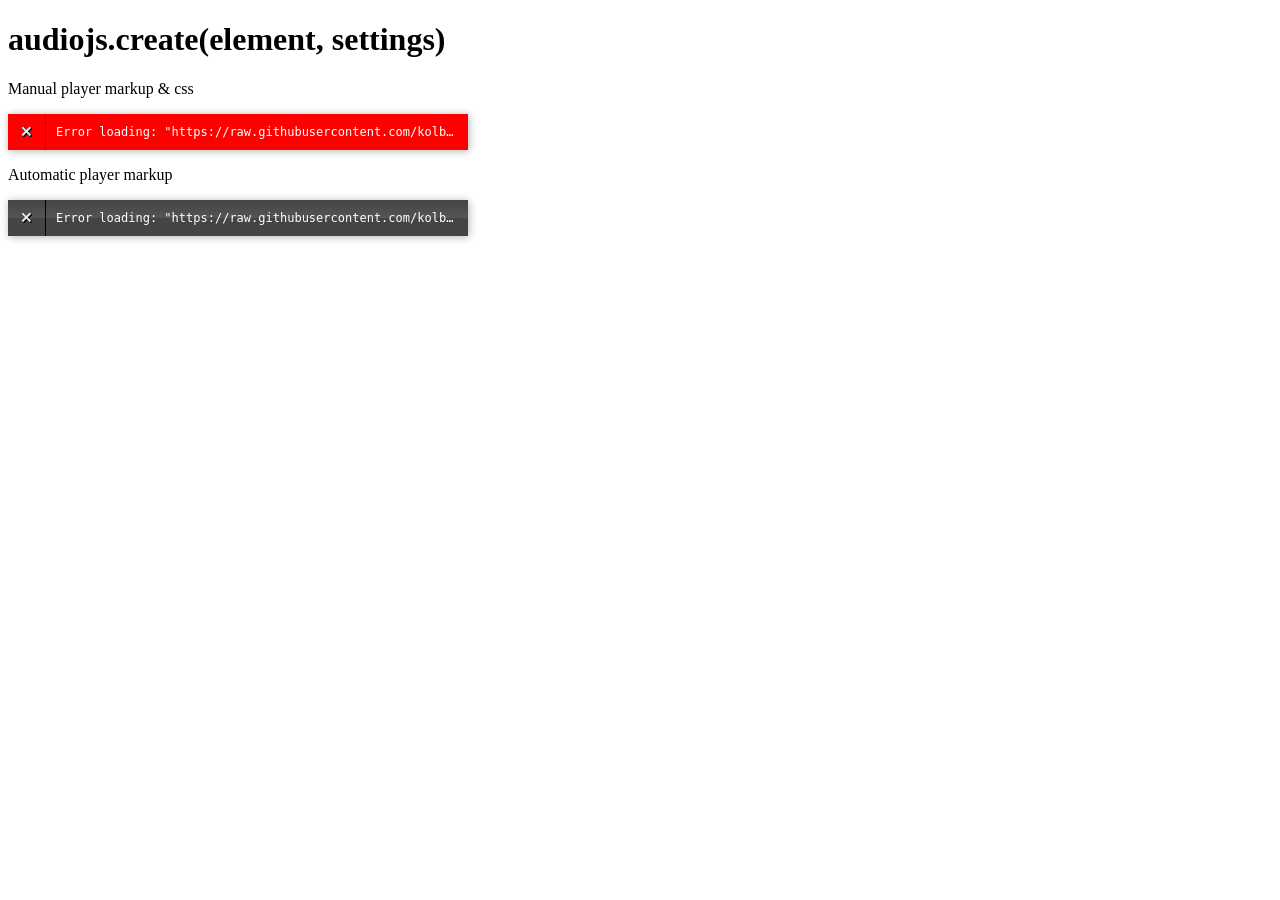
<file: Archive/Audio.js/audiojs-master/demos/test2.html>
<!DOCTYPE html>
<html lang="en">
<head>
    <meta charset="utf-8">
    <title>Test 2 - audio.js</title>
    <style>
        p { clear: both; }
    </style>
    <script src="../audiojs/audio.js"></script>
    <script>
        audiojs.events.ready(function() {
            var audios = document.getElementsByTagName('audio');

            var a1 = audiojs.create(audios[0], {
                css: false,
                createPlayer: {
                    markup: false,
                    playPauseClass: 'play-pauseZ',
                    scrubberClass: 'scrubberZ',
                    progressClass: 'progressZ',
                    loaderClass: 'loadedZ',
                    timeClass: 'timeZ',
                    durationClass: 'durationZ',
                    playedClass: 'playedZ',
                    errorMessageClass: 'error-messageZ',
                    playingClass: 'playingZ',
                    loadingClass: 'loadingZ',
                    errorClass: 'errorZ'
                }
            });

            var a2 = audiojs.create(audios[1]);
            /*
             var a3 = audiojs.create(audios[2], {
             createPlayer: {
             markup: '\
             <div class="play-pause"> \
             <p class="play"></p> \
             <p class="pause"></p> \
             <p class="loading"></p> \
             <p class="error"></p> \
             </div> \
             <div class="scrubber"> \
             <div class="progress"></div> \
             <div class="loaded"></div> \
             </div> \
             <div class="time"> \
             <em class="played">00:00</em>/<strong class="duration">00:00</strong> \
             </div> \
             <div class="error-message"></div>',
             playPauseClass: 'play-pause',
             scrubberClass: 'scrubber',
             progressClass: 'progress',
             loaderClass: 'loaded',
             timeClass: 'time',
             durationClass: 'duration',
             playedClass: 'played',
             errorMessageClass: 'error-message',
             playingClass: 'playing',
             loadingClass: 'loading',
             errorClass: 'error'
             });
             */
        });
    </script>
</head>
<body>
<h1>audiojs.create(element, settings)</h1>
<p>Manual player markup & css</p>
<style>
    .audiojsZ audio { position: absolute; left: -1px; }
    .audiojsZ { width: 460px; height: 36px; background: #f00; overflow: hidden; font-family: monospace; font-size: 12px;
        -webkit-box-shadow: 1px 1px 8px rgba(0, 0, 0, 0.3); -moz-box-shadow: 1px 1px 8px rgba(0, 0, 0, 0.3);
        -o-box-shadow: 1px 1px 8px rgba(0, 0, 0, 0.3); box-shadow: 1px 1px 8px rgba(0, 0, 0, 0.3); }
    .audiojsZ .play-pauseZ { width: 25px; height: 40px; padding: 4px 6px; margin: 0px; float: left; overflow: hidden; border-right: 1px solid #c00; }
    .audiojsZ p { display: none; width: 25px; height: 40px; margin: 0px; cursor: pointer; }
    .audiojsZ .playZ { display: block; }
    .audiojsZ .scrubberZ { position: relative; float: left; width: 280px; background: #fcc; height: 14px; margin: 10px; border-left: 0px; border-bottom: 0px; overflow: hidden; }
    .audiojsZ .progressZ { position: absolute; top: 0px; left: 0px; height: 14px; width: 0px; background: #600; z-index: 1; }
    .audiojsZ .loadedZ { position: absolute; top: 0px; left: 0px; height: 14px; width: 0px; background: #c00; }
    .audiojsZ .timeZ { float: left; height: 36px; line-height: 36px; margin: 0px 0px 0px 6px; padding: 0px 6px 0px 12px; border-left: 1px solid #c00; color: #600; text-shadow: 1px 1px 0px rgba(125, 0, 0, 0.5); }
    .audiojsZ .timeZ em { padding: 0px 2px 0px 0px; color: #fcc; font-style: normal; }
    .audiojsZ .timeZ strong { padding: 0px 0px 0px 2px; font-weight: normal; }
    .audiojsZ .error-messageZ { float: left; display: none; margin: 0px 10px; height: 36px; width: 400px; overflow: hidden; line-height: 36px; white-space: nowrap; color: #fff;
        text-overflow: ellipsis; -o-text-overflow: ellipsis; -icab-text-overflow: ellipsis; -khtml-text-overflow: ellipsis; -moz-text-overflow: ellipsis; -webkit-text-overflow: ellipsis; }
    .audiojsZ .error-messageZ a { color: #eee; text-decoration: none; padding-bottom: 1px; border-bottom: 1px solid #999; white-space: wrap; }

    .audiojsZ .playZ { background: url('../audiojs/player-graphics.gif') -2px -1px no-repeat; }
    .audiojsZ .loadingZ { background: url('../audiojs/player-graphics.gif') -2px -31px no-repeat; }
    .audiojsZ .errorZ { background: url('../audiojs/player-graphics.gif') -2px -61px no-repeat; }
    .audiojsZ .pauseZ { background: url('../audiojs/player-graphics.gif') -2px -91px no-repeat; }

    .playingZ .playZ, .playingZ .loadingZ, .playingZ .errorZ { display: none; }
    .playingZ .pauseZ { display: block; }

    .loadingZ .playZ, .loadingZ .pauseZ, .loadingZ .errorZ { display: none; }
    .loadingZ .loadingZ { display: block; }

    .errorZ .timeZ, .errorZ .playZ, .errorZ .pauseZ, .errorZ .scrubberZ, .errorZ .loadingZ { display: none; }
    .errorZ .errorZ { display: block; }
    .errorZ .play-pauseZ p { cursor: auto; }
    .errorZ .error-messageZ { display: block; }
</style>
<div class="audiojsZ">
    <audio src="https://raw.githubusercontent.com/kolber/audiojs/master/mp3/bensound-dubstep.mp3" preload="auto"></audio>
    <div class="play-pauseZ">
        <p class="playZ"></p>
        <p class="pauseZ"></p>
        <p class="loadingZ"></p>
        <p class="errorZ"></p>
    </div>
    <div class="scrubberZ">
        <div class="progressZ"></div>
        <div class="loadedZ"></div>
    </div>
    <div class="timeZ">
        <em class="playedZ">00:00</em>/<strong class="durationZ">00:00</strong>
    </div>
    <div class="error-messageZ"></div>
</div>

<p>Automatic player markup</p>
<audio preload="auto" src="https://raw.githubusercontent.com/kolber/audiojs/master/mp3/bensound-dubstep.mp3"></audio>
<!--
    <p>Manual player markup (passed into the option object)</p>
    <audio src="http://s3.amazonaws.com/audiojs/04-islands-is-the-limit.mp3" preload="auto"></audio>
-->

</body>
</html>
</file>
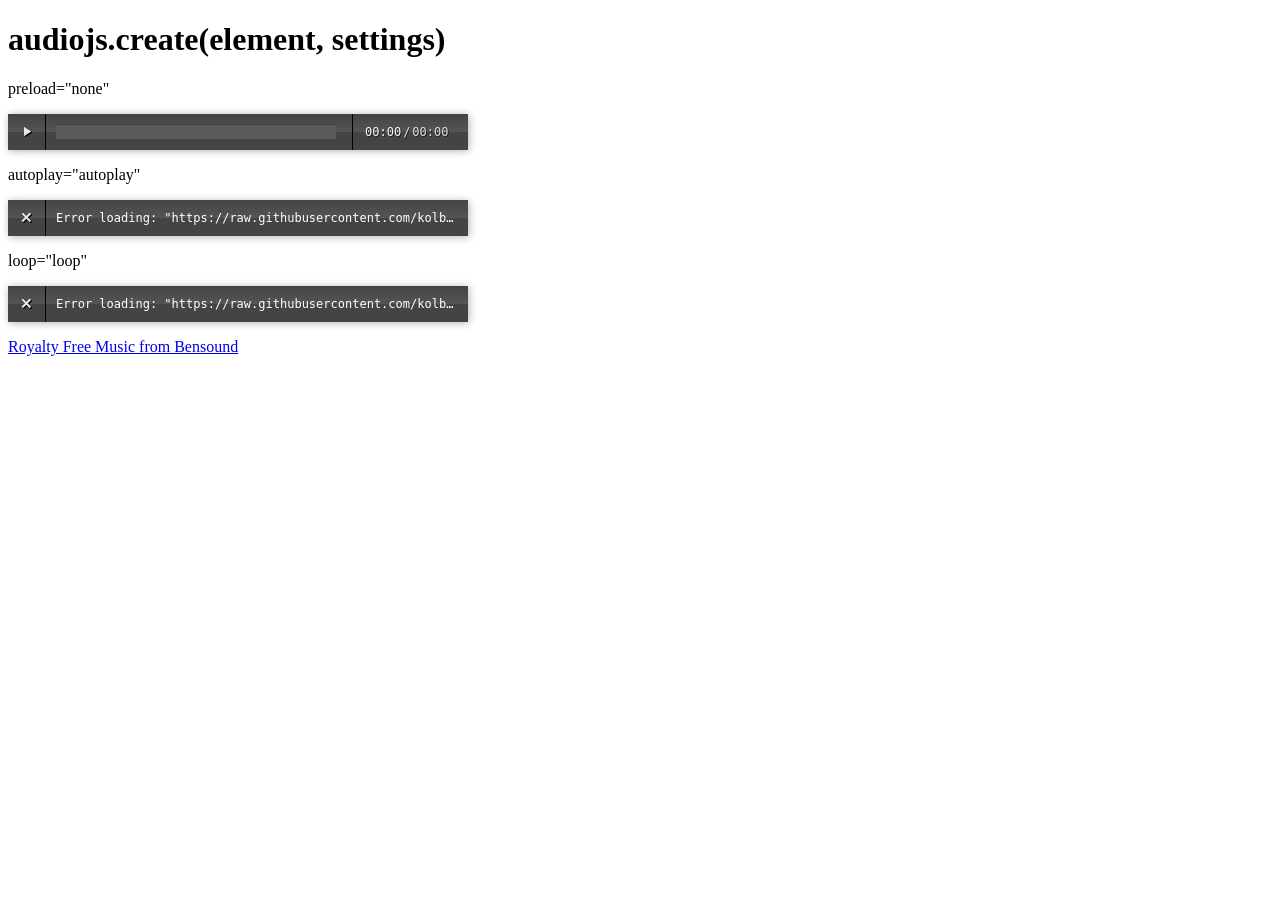
<file: Archive/Audio.js/audiojs-master/demos/test3.html>
<!DOCTYPE html>
<html lang="en">
<head>
    <meta charset="utf-8">
    <title>Test 3 - audio.js</title>
    <style>
        p { clear: both; }
    </style>
    <script src="../audiojs/audio.js"></script>
    <script>
        audiojs.events.ready(function() {
            audiojs.createAll();
        });
    </script>
</head>
<body>
<h1>audiojs.create(element, settings)</h1>
<p>preload="none"</p>
<audio src="https://raw.githubusercontent.com/kolber/audiojs/master/mp3/bensound-dubstep.mp3" preload="none"></audio>
<p>autoplay="autoplay"</p>
<audio src="https://raw.githubusercontent.com/kolber/audiojs/master/mp3/bensound-dubstep.mp3" autoplay></audio>
<p>loop="loop"</p>
<audio src="https://raw.githubusercontent.com/kolber/audiojs/master/mp3/bensound-dubstep.mp3" loop></audio>
<p><a href="http://www.bensound.com/royalty-free-music/track/dubstep">Royalty Free Music from Bensound</a></p>
</body>
</html>
</file>
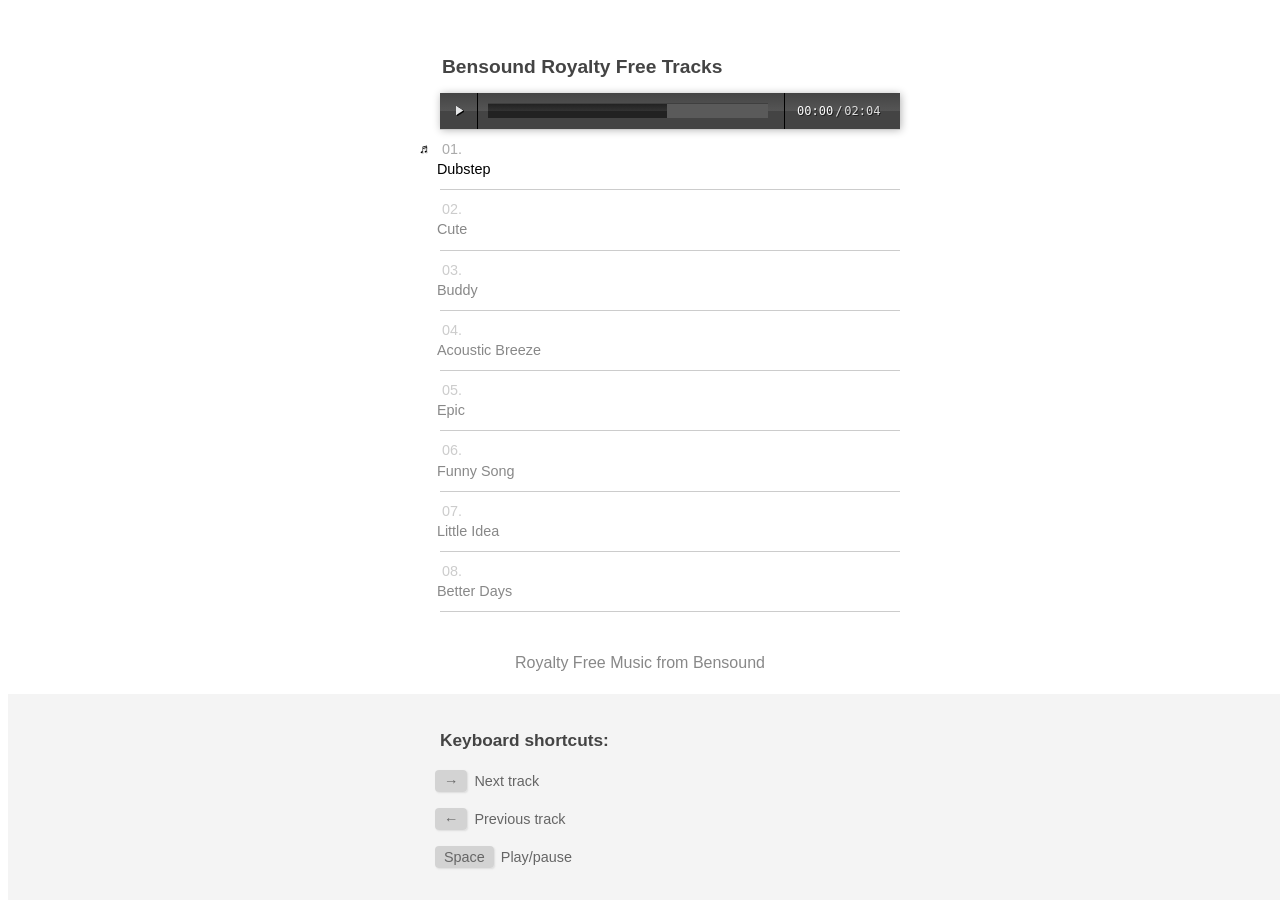
<file: Archive/Audio.js/audiojs-master/demos/test5.html>
<!DOCTYPE html>
<html lang="en">
<head>
    <meta charset="utf-8">
    <title>audio.js</title>
    <meta content="width=device-width, initial-scale=0.6" name="viewport">
    <style>
        body { color: #666; font-family: sans-serif; line-height: 1.4; }
        h1 { color: #444; font-size: 1.2em; padding: 14px 2px 12px; margin: 0px; }
        h1 em { font-style: normal; color: #999; }
        a { color: #888; text-decoration: none; }
        #wrapper { width: 400px; margin: 40px auto; }

        ol { padding: 0px; margin: 0px; list-style: decimal-leading-zero inside; color: #ccc; width: 460px; border-top: 1px solid #ccc; font-size: 0.9em; }
        ol li { position: relative; margin: 0px; padding: 9px 2px 10px; border-bottom: 1px solid #ccc; cursor: pointer; }
        ol li a { display: block; text-indent: -3.3ex; padding: 0px 0px 0px 20px; }
        li.playing { color: #aaa; text-shadow: 1px 1px 0px rgba(255, 255, 255, 0.3); }
        li.playing a { color: #000; }
        li.playing:before { content: '♬'; width: 14px; height: 14px; padding: 3px; line-height: 14px; margin: 0px; position: absolute; left: -24px; top: 9px; color: #000; font-size: 13px; text-shadow: 1px 1px 0px rgba(0, 0, 0, 0.2); }

        #shortcuts { position: fixed; bottom: 0px; width: 100%; color: #666; font-size: 0.9em; margin: 60px 0px 0px; padding: 20px 20px 15px; background: #f3f3f3; background: rgba(240, 240, 240, 0.7); }
        #shortcuts div { width: 460px; margin: 0px auto; }
        #shortcuts h1 { margin: 0px 0px 6px; }
        #shortcuts p { margin: 0px 0px 18px; }
        #shortcuts em { font-style: normal; background: #d3d3d3; padding: 3px 9px; position: relative; left: -3px;
            -webkit-border-radius: 4px; -moz-border-radius: 4px; -o-border-radius: 4px; border-radius: 4px;
            -webkit-box-shadow: 1px 1px 2px rgba(0, 0, 0, 0.1); -moz-box-shadow: 1px 1px 2px rgba(0, 0, 0, 0.1); -o-box-shadow: 1px 1px 2px rgba(0, 0, 0, 0.1); box-shadow: 1px 1px 2px rgba(0, 0, 0, 0.1); }

        @media screen and (max-device-width: 480px) {
            #wrapper { position: relative; left: -3%; }
            #shortcuts { display: none; }
        }

        .credit {
            text-align: center;
        }
    </style>
    <script src="https://ajax.googleapis.com/ajax/libs/jquery/1.12.0/jquery.min.js"></script>
    <script src="../audiojs/audio.js"></script>
    <script>
        $(function() {
            // Setup the player to autoplay the next track
            var a = audiojs.createAll({
                trackEnded: function() {
                    var next = $('ol li.playing').next();
                    if (!next.length) next = $('ol li').first();
                    next.addClass('playing').siblings().removeClass('playing');
                    audio.load($('a', next).attr('data-src'));
                    audio.play();
                }
            });

            // Load in the first track
            var audio = a[0];
            first = $('ol a').attr('data-src');
            $('ol li').first().addClass('playing');
            audio.load(first);

            // Load in a track on click
            $('ol li').click(function(e) {
                e.preventDefault();
                $(this).addClass('playing').siblings().removeClass('playing');
                audio.load($('a', this).attr('data-src'));
                audio.play();
            });
            // Keyboard shortcuts
            $(document).keydown(function(e) {
                var unicode = e.charCode ? e.charCode : e.keyCode;
                // right arrow
                if (unicode == 39) {
                    var next = $('li.playing').next();
                    if (!next.length) next = $('ol li').first();
                    next.click();
                    // back arrow
                } else if (unicode == 37) {
                    var prev = $('li.playing').prev();
                    if (!prev.length) prev = $('ol li').last();
                    prev.click();
                    // spacebar
                } else if (unicode == 32) {
                    audio.playPause();
                }
            })
        });
    </script>
</head>
<body>
<div id="wrapper">
    <h1>Bensound Royalty Free Tracks</h1>
    <audio preload></audio>
    <ol>
        <li><a href="#" data-src="../mp3/bensound-dubstep.mp3">Dubstep</a></li>
        <li><a href="#" data-src="../mp3/bensound-cute.mp3">Cute</a></li>
        <li><a href="#" data-src="../mp3/bensound-buddy.mp3">Buddy</a></li>
        <li><a href="#" data-src="../mp3/bensound-acousticbreeze.mp3">Acoustic Breeze</a></li>
        <li><a href="#" data-src="../mp3/bensound-epic.mp3">Epic</a></li>
        <li><a href="#" data-src="../mp3/bensound-funnysong.mp3">Funny Song</a></li>
        <li><a href="#" data-src="../mp3/bensound-littleidea.mp3">Little Idea</a></li>
        <li><a href="#" data-src="../mp3/bensound-betterdays.mp3">Better Days</a></li>
    </ol>
</div>
<div id="shortcuts">
    <div>
        <h1>Keyboard shortcuts:</h1>
        <p><em>&rarr;</em> Next track</p>
        <p><em>&larr;</em> Previous track</p>
        <p><em>Space</em> Play/pause</p>
    </div>
</div>

<p class="credit"><a href="http://www.bensound.com/royalty-free-music/">Royalty Free Music from Bensound</a></p>
</body>
</html>
</file>
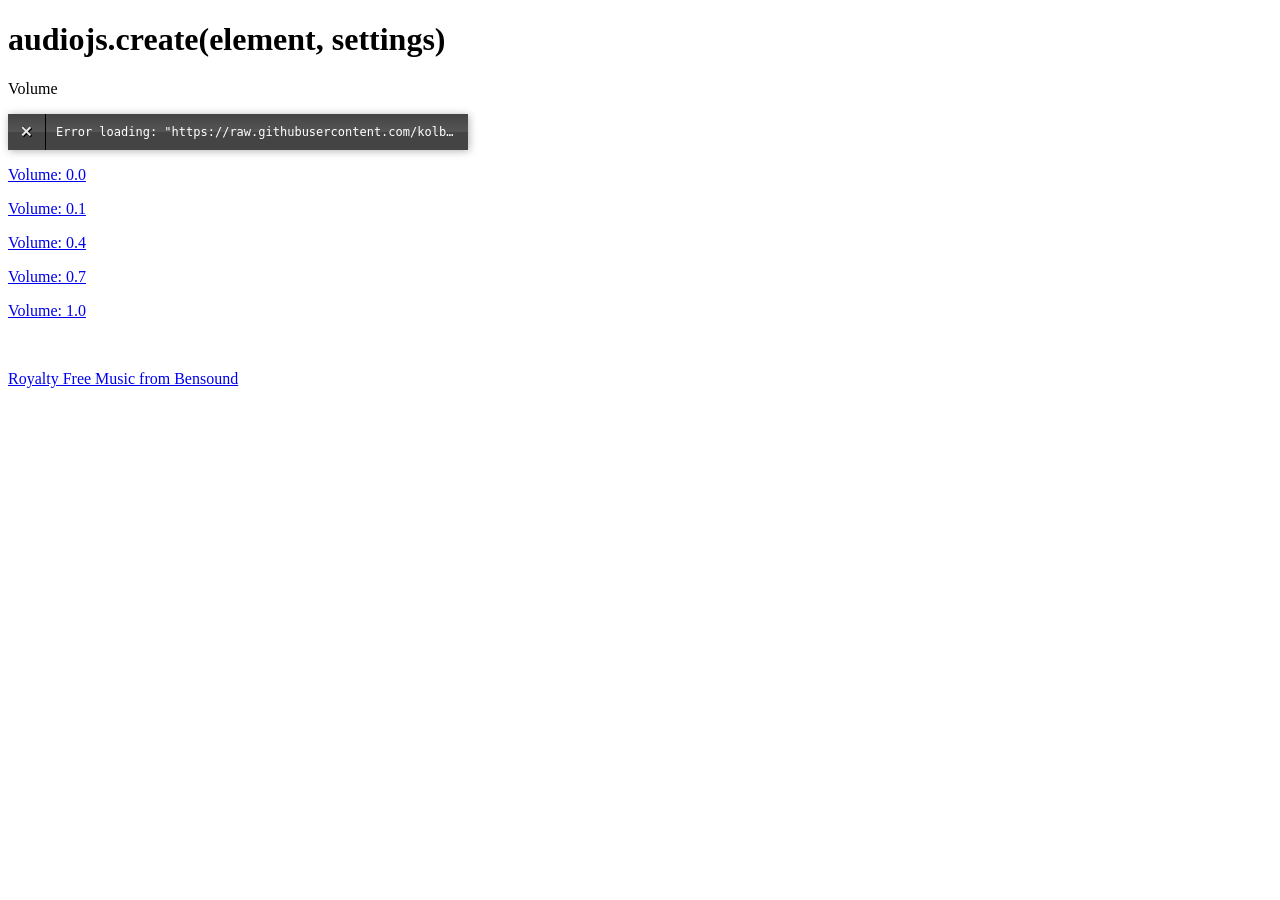
<file: Archive/Audio.js/audiojs-master/demos/test6.html>
<!DOCTYPE html>
<html lang="en">
  <head>
    <meta charset="utf-8">
    <title>Test 6 - audio.js</title>
    <style>
      p { clear: both; }
    </style>
    <script src="../audiojs/audio.js"></script>
    <script>
      audiojs.events.ready(function() {
        var as = audiojs.createAll(),
            audio = as[0],
            ids = ['vol-0', 'vol-10', 'vol-40', 'vol-70', 'vol-100'];
        for (var i = 0, ii = ids.length; i < ii; i++) {
          var elem = document.getElementById(ids[i]),
              volume = ids[i].split('-')[1];
          elem.setAttribute('data-volume', volume / 100)
          elem.onclick = function(e) {
            audio.setVolume(this.getAttribute('data-volume'));
            e.preventDefault();
            return false;
          }
        }
        
      });
    </script>
  </head>
  <body>
    <h1>audiojs.create(element, settings)</h1>
    <p>Volume</p>
    <audio src="https://raw.githubusercontent.com/kolber/audiojs/master/mp3/bensound-dubstep.mp3"></audio>
    <p><a href="#" id="vol-0">Volume: 0.0</a></p>
    <p><a href="#" id="vol-10">Volume: 0.1</a></p>
    <p><a href="#" id="vol-40">Volume: 0.4</a></p>
    <p><a href="#" id="vol-70">Volume: 0.7</a></p>
    <p><a href="#" id="vol-100">Volume: 1.0</a></p>
    <br />
    <p><a href="http://www.bensound.com/royalty-free-music/track/dubstep">Royalty Free Music from Bensound</a></p>
  </body>
</html>
</file>
